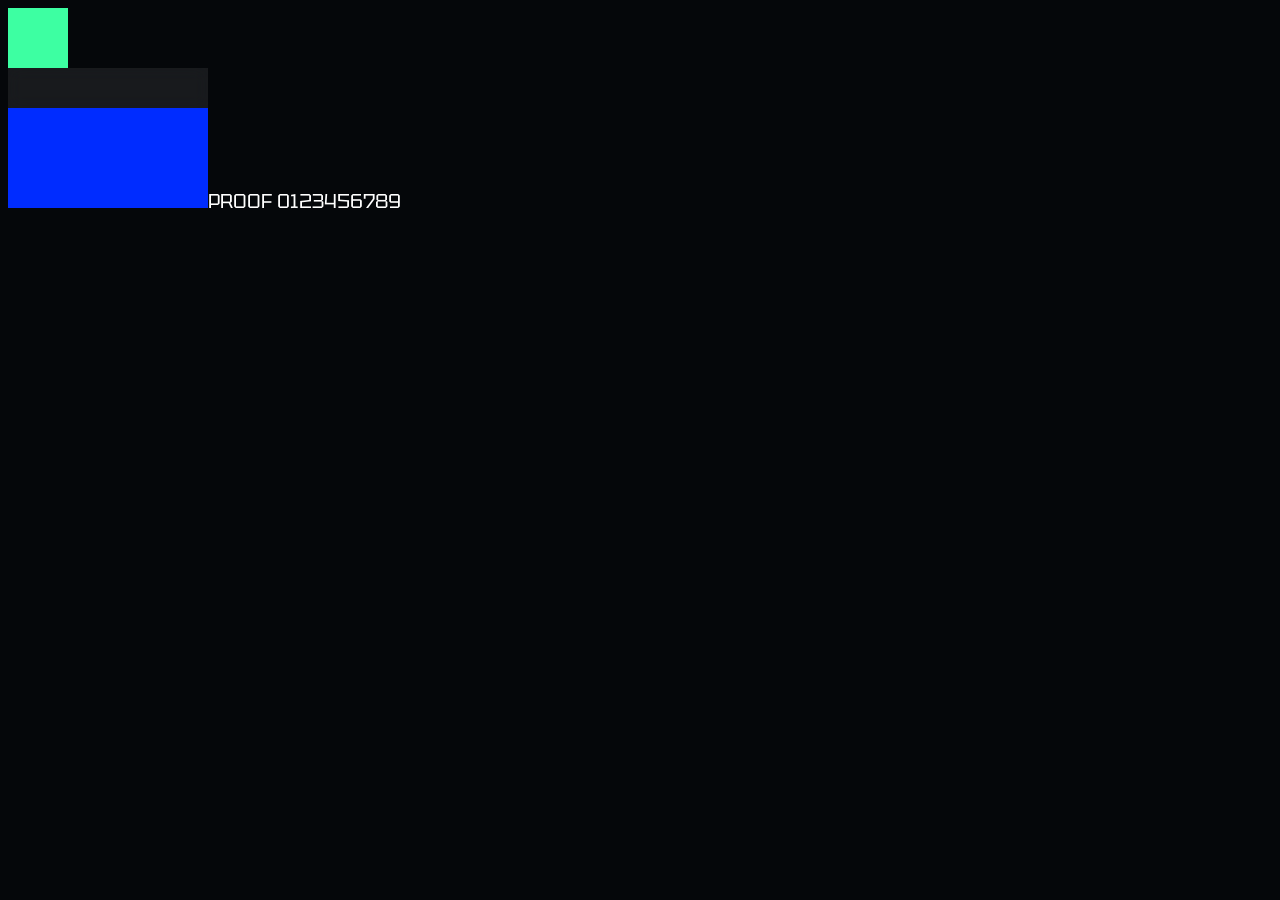
<file: web/index.html>
<!doctype html>
<html><head><meta charset="utf-8"><title>proof</title>
<style>
@font-face { font-family: ProofFont; src: url('fonts/Tektur-Variable.ttf'); }
@font-face { font-family: MissingFont; src: url('fonts/does-not-exist.ttf'); }
@keyframes spin { to { transform: rotate(360deg); } }
@keyframes glow { 50% { box-shadow: 0 0 40px #3dffa2; } }
#box { width: 60px; height: 60px; background: #3dffa2; animation: spin 0.4s linear infinite, glow 1s ease-in-out infinite; }
#glass { width: 200px; height: 40px; background: rgba(255,255,255,.08); backdrop-filter: blur(8px); -webkit-backdrop-filter: blur(8px); }
body { background: #05070a; color: #fff; font: 20px ProofFont, serif; }
</style></head>
<body>
<div id="box"></div><div id="glass"></div><canvas id="c" width="200" height="100"></canvas><span id="t">PROOF 0123456789</span>
<script>
const R = { raf: 0, cssIter: 0, audio: {}, js2py: null, errors: [], gaps: [] };
window.onerror = (m) => R.errors.push(String(m));
document.getElementById('box').addEventListener('animationiteration', () => R.cssIter++);
const cv = document.getElementById('c'), g = cv.getContext('2d');
let last = null;
function frame(t) {
  R.raf++; if (last !== null) R.gaps.push(t - last); last = t;
  g.fillStyle = `hsl(${(t / 5) % 360},100%,50%)`; g.fillRect(0, 0, 200, 100); requestAnimationFrame(frame);
}
requestAnimationFrame(frame);
function add(a, b) { return a + b; }                      // Python -> page, with a return value
function beep() {                                         // called from Python, no click
  try {
    const ctx = new (window.AudioContext || window.webkitAudioContext)();
    R.audio.stateAtCreate = ctx.state;
    const o = ctx.createOscillator(), v = ctx.createGain();
    v.gain.value = 0.0001; o.frequency.value = 880; o.connect(v); v.connect(ctx.destination);
    o.start(); o.stop(ctx.currentTime + 0.15);
    ctx.resume().then(() => R.audio.resumeResolved = true, e => R.audio.resumeError = String(e));
    setTimeout(() => { R.audio.stateAfter700ms = ctx.state; R.audio.currentTimeAfter700ms = ctx.currentTime; }, 700);
  } catch (e) { R.audio.error = String(e); }
  return 'beep-called';
}
function width(font) { const s = document.createElement('span'); s.style.font = font; s.style.whiteSpace = 'nowrap'; s.style.position = 'absolute'; s.textContent = 'PROOF 0123456789';
  document.body.appendChild(s); const w = s.getBoundingClientRect().width; s.remove(); return w; }
function nav() { const n = performance.getEntriesByType('navigation')[0]; if (!n) return null; const o = {};
  for (const k of ['fetchStart','domainLookupStart','domainLookupEnd','connectStart','connectEnd','requestStart','responseStart',
    'responseEnd','domInteractive','domContentLoadedEventEnd','domComplete','loadEventEnd']) o[k] = Math.round(n[k]); return o; }
async function collect() {
  const good = await document.fonts.load('20px ProofFont').catch(e => 'ERR ' + e);
  const bad = await document.fonts.load('20px MissingFont').catch(e => 'ERR ' + e);
  const gl = document.createElement('canvas').getContext('webgl2') || document.createElement('canvas').getContext('webgl');
  const box = document.getElementById('box'), anims = document.getAnimations ? document.getAnimations() : [];
  const px = Array.from(g.getImageData(5, 5, 1, 1).data);
  const gaps = R.gaps.slice(5);
  const glass = getComputedStyle(document.getElementById('glass'));
  return JSON.stringify({
    ua: navigator.userAgent, visibility: document.visibilityState, rafFrames: R.raf, canvasPixel: px,
    frameGapAvgMs: gaps.length ? Math.round(gaps.reduce((a, b) => a + b, 0) / gaps.length * 10) / 10 : null,
    frameGapWorstMs: gaps.length ? Math.round(Math.max(...gaps) * 10) / 10 : null,
    cssAnimIterations: R.cssIter, cssAnimPlayStates: anims.map(a => a.playState), cssTransformNow: getComputedStyle(box).transform,
    backdropFilter: glass.backdropFilter || glass.webkitBackdropFilter || null,
    fontCheck: document.fonts.check('20px ProofFont'), fontFacesLoaded: Array.isArray(good) ? good.map(f => f.family + ':' + f.status) : good,
    fontWidthProof: width('20px ProofFont, serif'), fontWidthFallback: width('20px serif'),
    controlMissingFontLoaded: Array.isArray(bad) ? bad.map(f => f.family + ':' + f.status) : bad,
    controlMissingFontWidth: width('20px MissingFont, serif'),
    webgl: gl ? (gl.getParameter(gl.VERSION)) : null, audio: R.audio, js2py: R.js2py, errors: R.errors,
    timeOriginMs: Math.round(performance.timeOrigin), nav: nav(), resources: performance.getEntriesByType('resource').map(
      e => [e.name.split('/').pop(), Math.round(e.startTime), Math.round(e.responseEnd), e.initiatorType]) });
}
window.addEventListener('pywebviewready', async () => {     // page -> Python, with a return value
  try { R.js2py = await window.pywebview.api.echo('hello-from-js'); } catch (e) { R.js2py = 'ERR ' + e; }
});
</script></body></html>
</file>
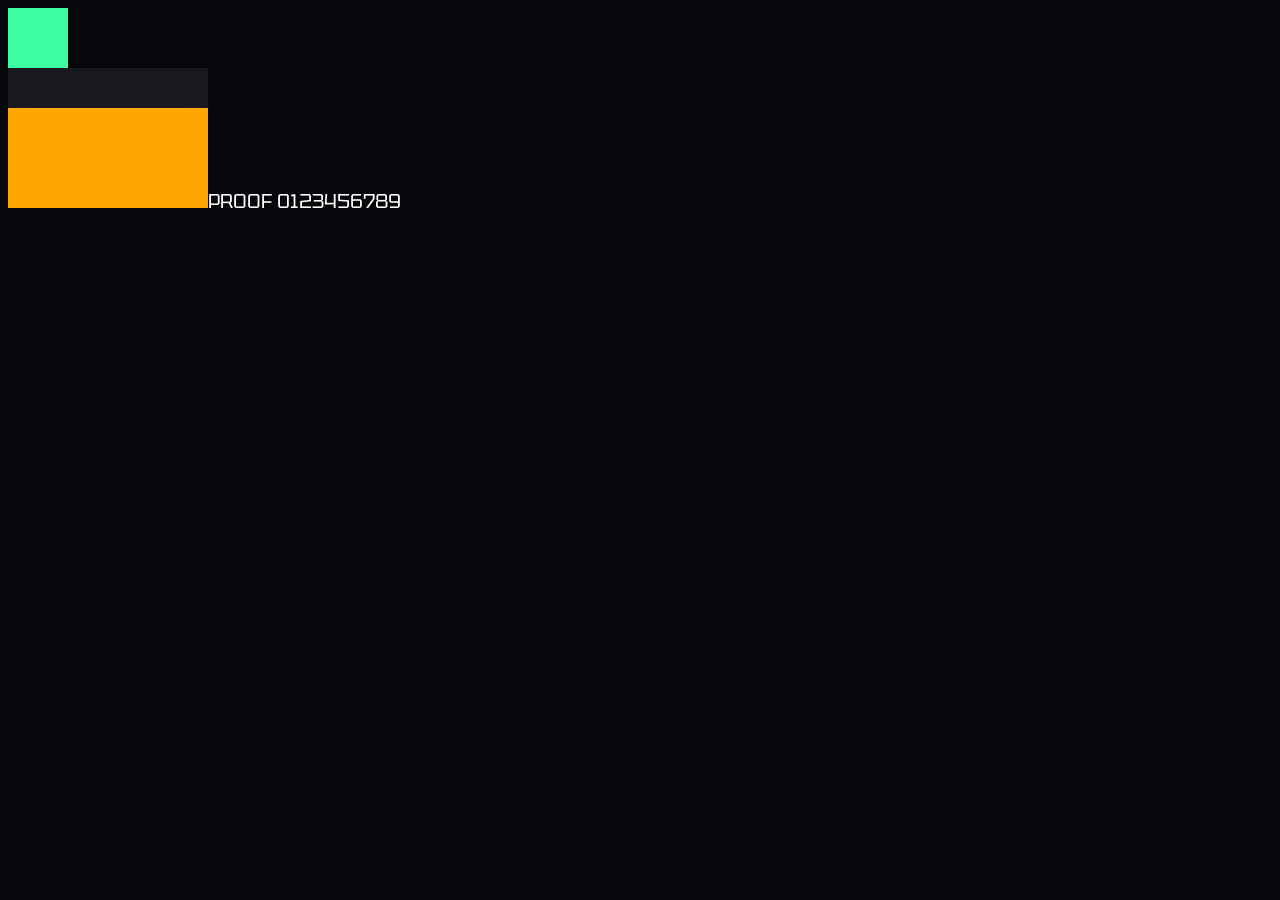
<file: web/index-csp-eval.html>
<!doctype html>
<html><head><meta charset="utf-8"><title>proof</title>
<meta http-equiv="Content-Security-Policy"
      content="default-src 'self'; script-src 'self' 'unsafe-eval'; style-src 'self'; font-src 'self'; img-src 'self' data:; connect-src 'self'; object-src 'none'; base-uri 'none'; form-action 'none'">
<link rel="stylesheet" href="proof.css">
</head>
<body>
<div id="box"></div><div id="glass"></div><canvas id="c" width="200" height="100"></canvas><span id="t">PROOF 0123456789</span>
<script src="proof.js"></script></body></html>
</file>
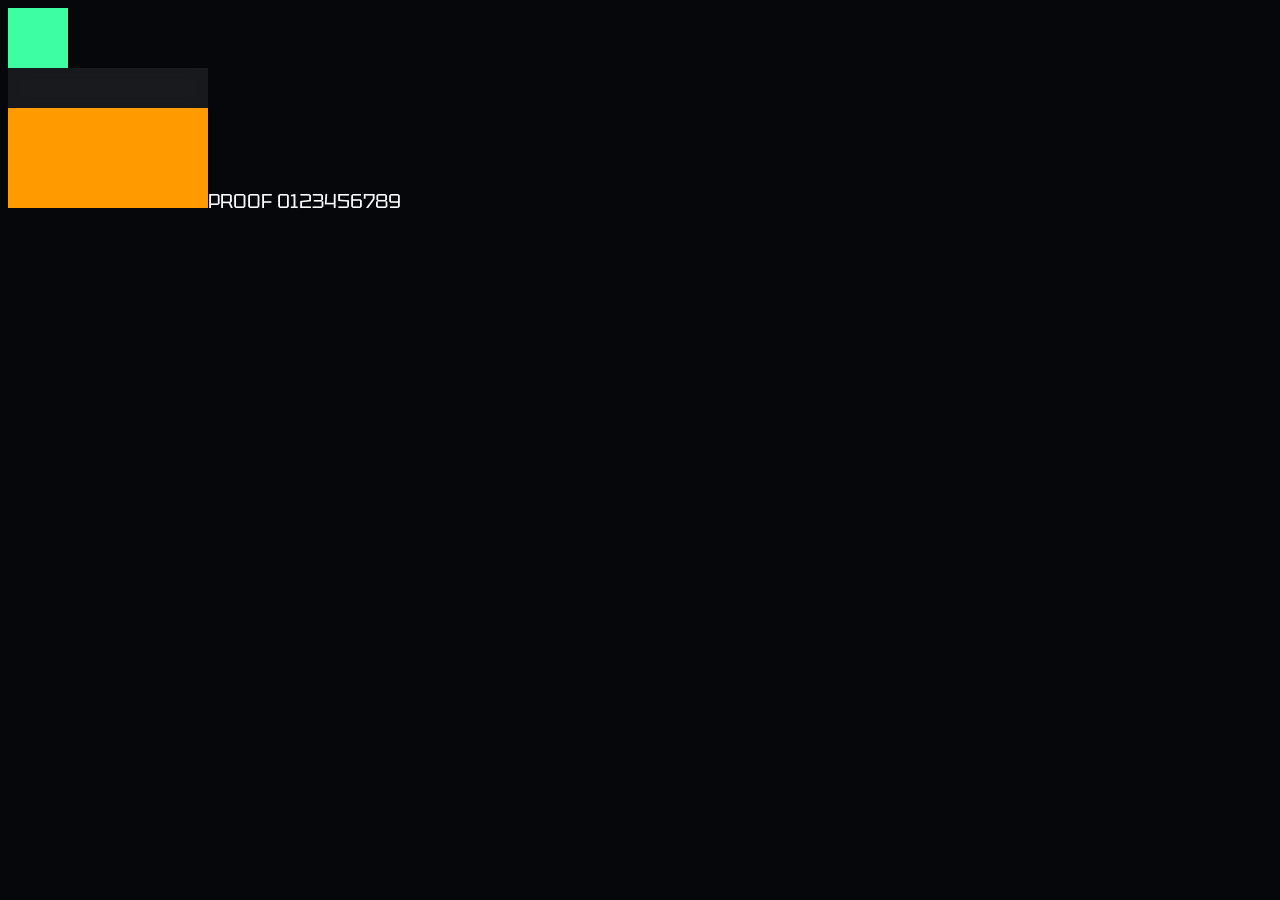
<file: web/index-csp.html>
<!doctype html>
<html><head><meta charset="utf-8"><title>proof</title>
<meta http-equiv="Content-Security-Policy"
      content="default-src 'self'; script-src 'self'; style-src 'self'; font-src 'self'; img-src 'self' data:; connect-src 'self'; object-src 'none'; base-uri 'none'; form-action 'none'">
<link rel="stylesheet" href="proof.css">
</head>
<body>
<div id="box"></div><div id="glass"></div><canvas id="c" width="200" height="100"></canvas><span id="t">PROOF 0123456789</span>
<script src="proof.js"></script></body></html>
</file>
<file: web/proof.css>
@font-face { font-family: ProofFont; src: url('fonts/Tektur-Variable.ttf'); }
@font-face { font-family: MissingFont; src: url('fonts/does-not-exist.ttf'); }
@keyframes spin { to { transform: rotate(360deg); } }
@keyframes glow { 50% { box-shadow: 0 0 40px #3dffa2; } }
#box { width: 60px; height: 60px; background: #3dffa2; animation: spin 0.4s linear infinite, glow 1s ease-in-out infinite; }
#glass { width: 200px; height: 40px; background: rgba(255,255,255,.08); backdrop-filter: blur(8px); -webkit-backdrop-filter: blur(8px); }
body { background: #05070a; color: #fff; font: 20px ProofFont, serif; }
</file>
